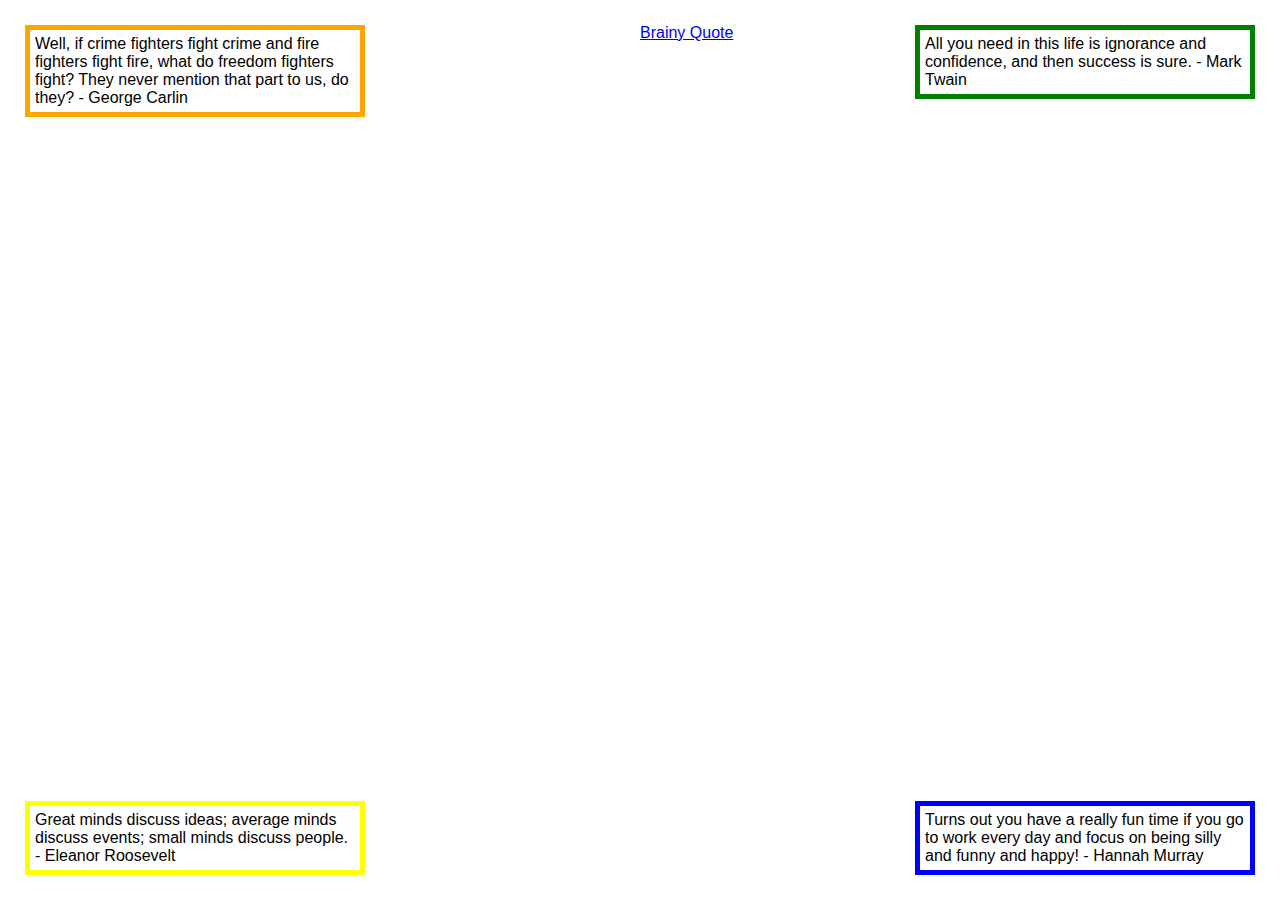
<file: Web Application Technologies and Django/index.html>
<!DOCTYPE html>
<html>
<head>
  <title>Blocks</title>
  <!-- Do not change this file - add your CSS styling 
       rules to the blocks.css file included below -->
  <link type="text/css" rel="stylesheet" href="blocks.css">
  
</head>
<body>
<div id="one">
Turns out you have a really fun time if you 
go to work every day and focus on being 
silly and funny and happy! - Hannah Murray
</div>
<div id="two">
All you need in this life is ignorance and confidence, 
and then success is sure. - Mark Twain
</div>
<div id="three">
Well, if crime fighters fight crime and fire fighters 
fight fire, what do freedom fighters fight? They never 
mention that part to us, do they? - George Carlin
</div>
<div id="four">
Great minds discuss ideas; average minds discuss events;
small minds discuss people. - Eleanor Roosevelt
</div>
<p id="link">
<a href="https://www.brainyquote.com/" target="_blank">
Brainy Quote
</a>
</p>
</body>
</html>
</file>
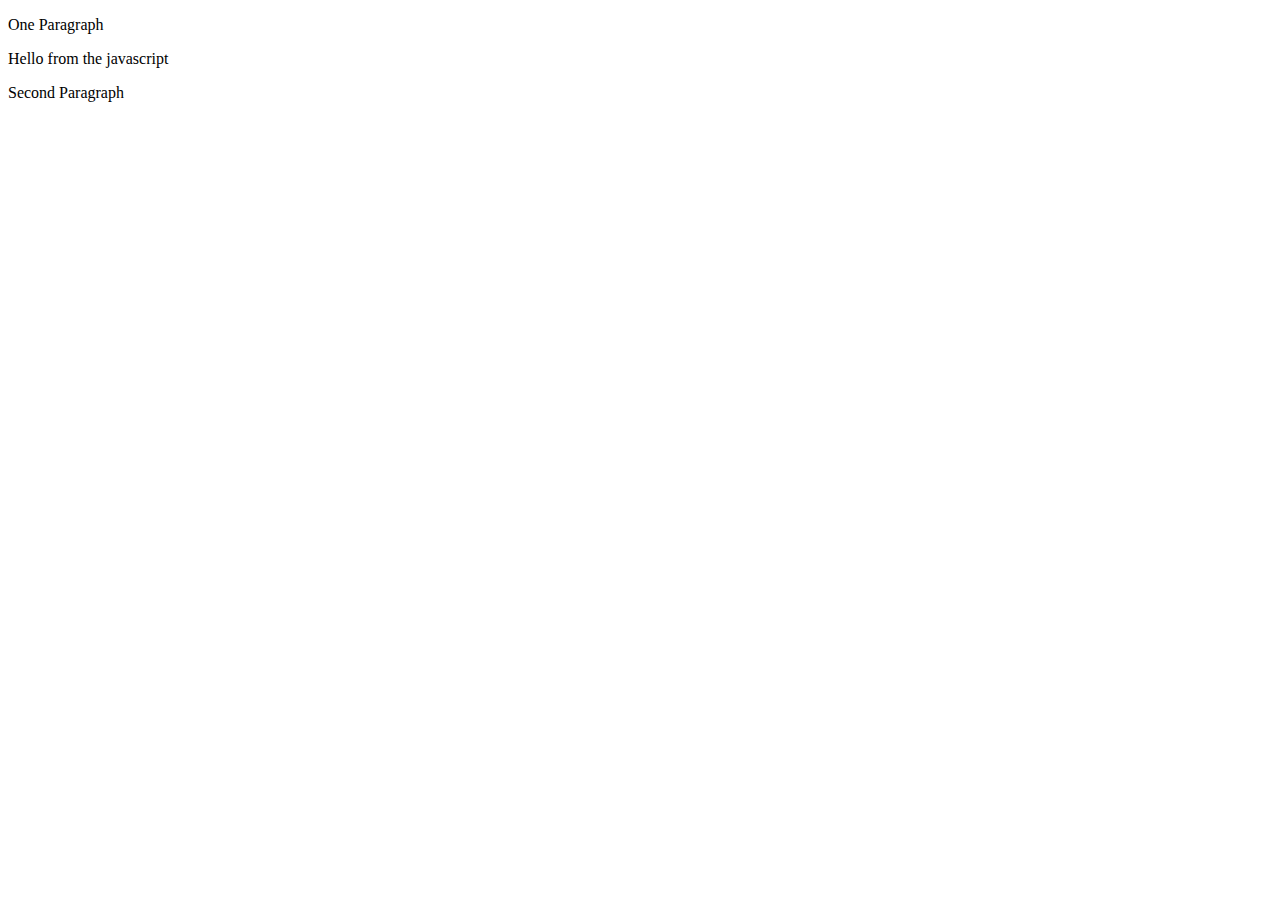
<file: Django Javascript Jquery Json/demo1.html>
<!DOCTYPE html>
<html>
<head>
	<title>Hello World</title>
</head>
<body>
<p>One Paragraph</p>

<script type="text/javascript">
	alert('I am here');
	document.write('<p> Hello from the javascript </p>');
	x = 3 * 4 + 5;
	console.log(x);
	alert('one \n two')
	function product(a, b) {
		value = a + b;
		return value
	}
	console.log("Prod = "+product(5, 7))
</script>
<noscript>
	Your browser doesnot support or disable the javascript.
</noscript>
<p>Second Paragraph</p>

<script type="text/javascript">
	function PartyAnimal() {
		this.x = 0
		this.party = function () {
			this.x += 1
			console.log("So far" + this.x)
		}
	}
	an = new PartyAnimal();
	an.party()
	an.party()
	an.party()

</script>
</body>
</html>
</file>
<file: Web Application Technologies and Django/blocks.css>
/* This is a partial blocks.css, you need to add more rules
   to this file to complete the assignment.  Do not add any CSS
   styling to the original index.htm / start.htm */

body {
    font-family: "Helvetica Neue", Helvetica, Arial, sans-serif;
}

/* Here is one of many  CSS rules you will need... */
#one {
    margin: 5px;
	padding: 5px;
	border: 5px solid blue;
	width: 25%;
	position: absolute;
	bottom: 20px;
	right: 20px;
}

#two {
    margin: 5px;
	padding: 5px;
	border-style: solid;
	border-width: 5px;
	border-color: green;
	width: 25%;
	position: absolute;
	top: 20px;
	right:20px;
}

#three {
    margin: 5px;
	padding: 5px;
	border-style: solid;
	border-width: 5px;
	border-color: orange;
	width: 25%;
	position: absolute;
	left: 20px;
	top: 20px;
}

#four {
    margin: 5px;
	padding: 5px;
	border-style: solid;
	border-width: 5px;
	border-color: yellow;
	width: 25%;
	position: absolute;
	left: 20px;
	bottom: 20px;
}


#link {
	position: absolute;
	left: 50%;
	background-color: white;
	color: white;
}
</file>
